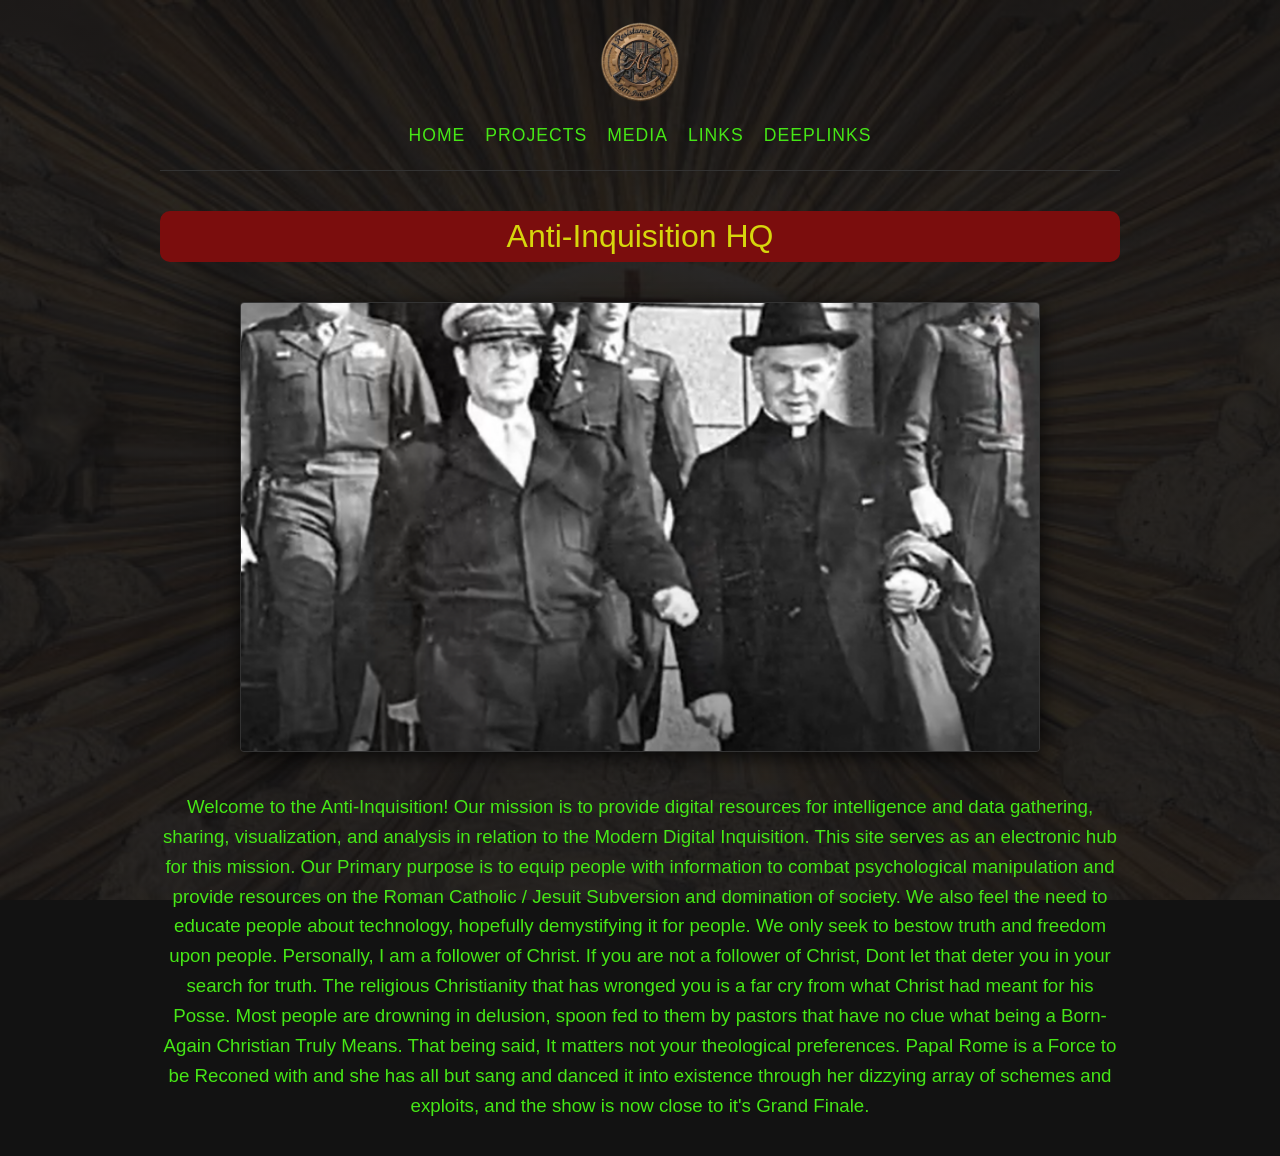
<file: index.html>
<!DOCTYPE html>
<html lang="en">

<head>
    <meta charset="UTF-8">
    <meta name="viewport" content="width=device-width,
     initial-scale=1.0">
    <title>Anti-Inquisition HQ</title>
    <link rel="stylesheet" href="assets/css/style.css">
    <link rel="icon" type="image/jpg" href="assets/images/ihses.jpg">
</head>

<body>
    <div class="logo-container">
        <a href="index.html" class="logo-link">
            <img src="assets/images/antiPatchRaw.png" class="logo-image" alt="Resistance Unit Anti-Inquisitor">
        </a>
    </div>
    <nav>
        <a href="index.html">Home</a>
        <a href="projects.html">Projects</a>
        <a href="media.html">Media</a>
        <a href="links.html">Links</a>
        <a href="deeplinks.html">DeepLinks</a>
    </nav>
    <H1>Anti-Inquisition HQ</H1>
    <div class="picFrame">
        <img class="slide active" src="assets/images/McArthurnWalsh.png" alt="Edmond Walsh SJ and Mcarthur in Japan">
        <img class="slide" src="assets/images/DoddnWalsh.png" alt="Edmond Walsh SJ and Thomas Dodd at Nuerembuerg">
        <img class="slide" src="assets/images/papal.jpg" alt="The illusion of choice">
        <img class="slide" src="assets/images/FacebookGraphModule.png" alt="facebook API requests,">
        <img class="slide" src="assets/images/Ribera-Lacunza.png"
            alt="Fransisco Ribera SJ and Manuel Lacunza SJ, The Fathers of Modern Dispensationalism">
        <img class="slide" src="assets/images/1aVimTime.jpg" alt="Asthetic from Kali Linux">
        <img class="slide" src="assets/images/unholy_roman_emperor.jpg" alt="AUnholy Roman Emperor">
        <img class="slide" src="assets/images/CoaJudorsDossier5.png" alt="Jesuit Cojudors Dossier Program">
        <img class="slide" src="assets/images/Ainti-inQ.jpg" alt="My Logo">
        <img class="slide" src="assets/images/aWoman.jpg" alt="All roads lead to Rome!">
        <img class="slide" src="assets/images/AntiPatch.jpg" alt="My Patch">
        <img class="slide" src="assets/images/UnholyLines.png" alt="All Roads Lead to Rome!!!!">
        <img class="slide" src="assets/images/arrestUm.png" alt="Arrest the crim1inals">
        <img class="slide" src="assets/images/projectImages/Facebook/FlyingMonkeysFedBookPage.png" alt="Arrestum">
        <img class="slide" src="assets/images/arrestum2.png" alt="Arrestum">
    </div>
    <script src="assets/js/indexSlideshow.js"></script>
    <h3>
        Welcome to the Anti-Inquisition! Our mission is to provide digital
        resources for intelligence and data gathering, sharing, visualization,
        and analysis in relation to the Modern Digital Inquisition.
        This site serves as an electronic hub for this mission. Our Primary purpose
        is to equip people with information to combat psychological manipulation and
        provide resources on the Roman Catholic / Jesuit Subversion and domination of society.
        We also feel the need to educate people about technology, hopefully demystifying it for
        people. We only seek to bestow truth and freedom upon people. Personally, I am a follower of Christ.
        If you are not a follower of Christ, Dont let that deter you in your search for truth.
        The religious Christianity that has wronged you is a far cry from what Christ had meant for
        his Posse. Most people are drowning in delusion, spoon fed to them by pastors that have no
        clue what being a Born-Again Christian Truly Means. That being said, It matters not
        your theological preferences. Papal Rome is a Force to be Reconed with and she has
        all but sang and danced it into existence through her dizzying array of schemes and exploits,
        and the show is now close to it's Grand Finale.
    </h3>

</body>

</html>
</file>
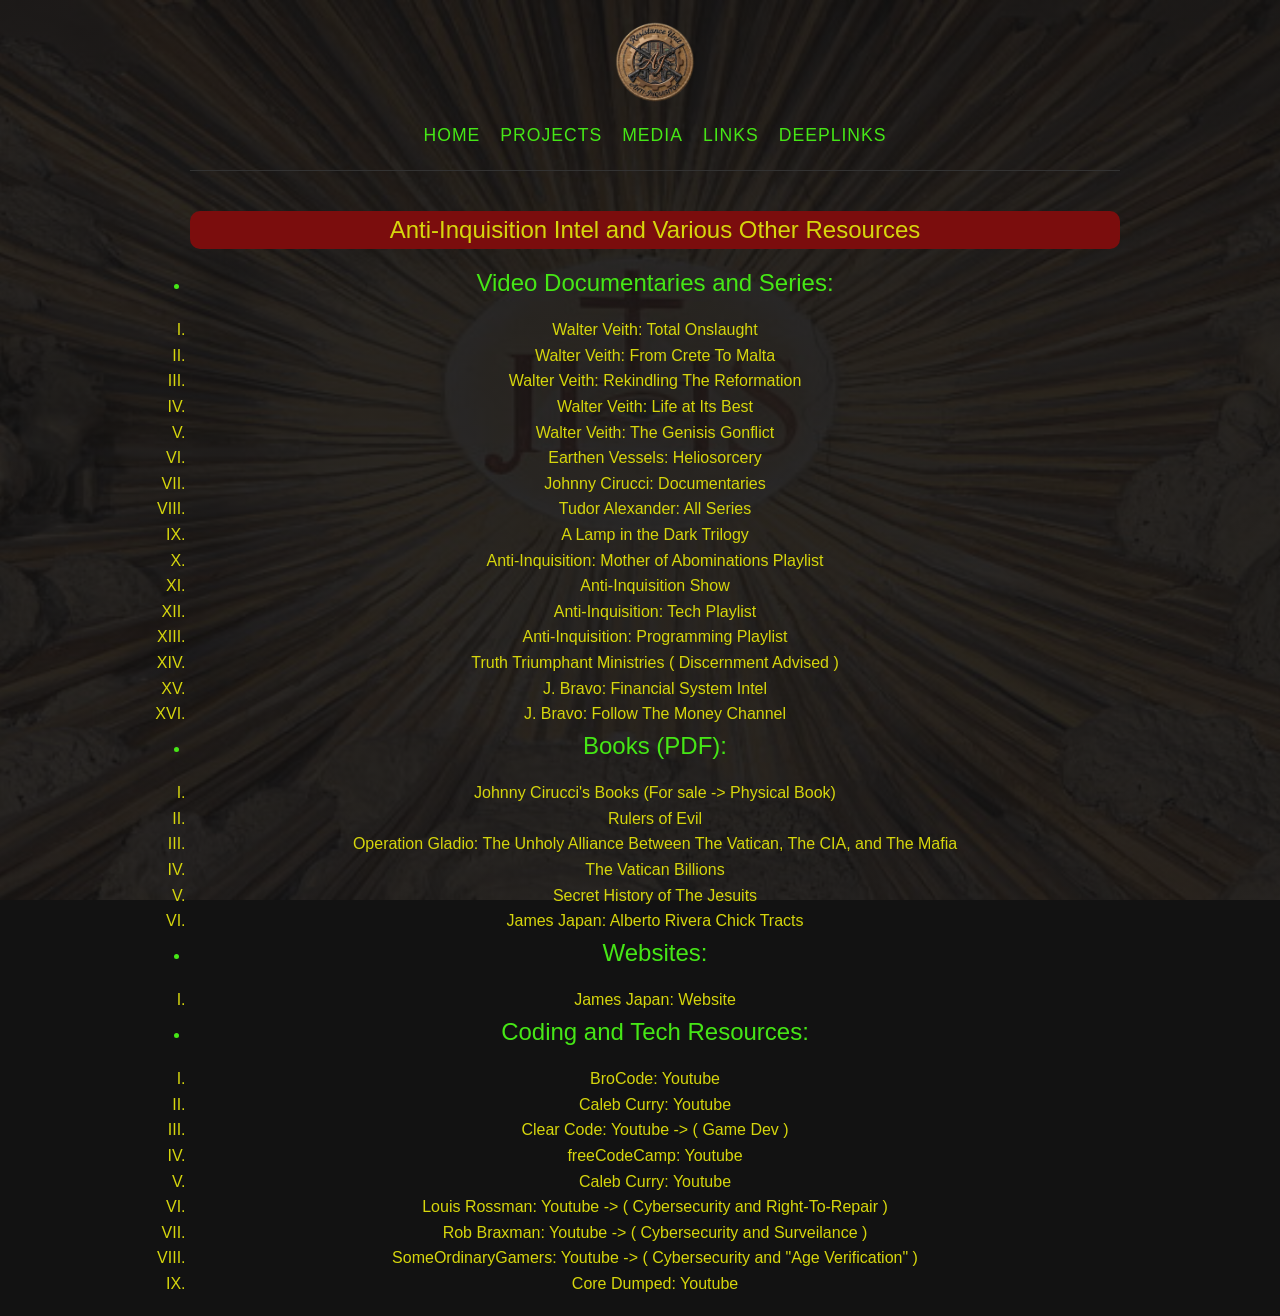
<file: deeplinks.html>
<!DOCTYPE html>
<html lang="en">

<head>
    <meta charset="UTF-8">
    <meta name="viewport" content="width=device-width,
     initial-scale=1.0">
    <title>Anti-Inquisition HQ</title>
    <link rel="stylesheet" href="assets/css/style.css">
    <link rel="icon" type="image/jpg" href="assets/images/ihses.jpg">
</head>

<body class="deepLinkpage">
    <div class="logo-container">
        <a href="index.html" class="logo-link">
            <img src="assets/images/antiPatchRaw.png" class="logo-image" alt="Resistance Unit Anti-Inquisitor">
        </a>
    </div>
    <nav>
        <a href="index.html">Home</a>
        <a href="projects.html">Projects</a>
        <a href="media.html">Media</a>
        <a href="links.html">Links</a>
        <a href="deeplinks.html">DeepLinks</a>
    </nav>
    <div class="links">
        <h2 class="linkTitle">Anti-Inquisition Intel and Various Other Resources</h2>
        <ul class="linkList" ty>
            <li class=linkMe>
                <h2>Video Documentaries and Series:</h2>
                <ul class="under">
                    <li>
                        <a target="_blank"
                            href="https://www.youtube.com/playlist?list=PL13eE2x3qhPnEIajgJNc7RzQ4DTdwS_H0">
                            Walter Veith: Total Onslaught
                        </a>
                    </li>
                    <li>
                        <a target="_blank"
                            href="https://www.youtube.com/playlist?list=PL13eE2x3qhPkxhc2bwvVtGCVhmHAujklP">
                            Walter Veith: From Crete To Malta
                        </a>
                    </li>
                    <li>
                        <a target="_blank" href="https://www.youtube.com/playlist?list=PLF170B126002E7CB0">
                            Walter Veith: Rekindling The Reformation
                        </a>
                    </li>
                    <li>
                        <a target="_blank" href="https://www.youtube.com/playlist?list=PL434B62D7DD754FCA">
                            Walter Veith: Life at Its Best
                        </a>
                    </li>
                    <li>
                        <a target="_blank"
                            href="https://www.youtube.com/playlist?list=PL13eE2x3qhPktufTQOHw0wsMOPdxFky-P">
                            Walter Veith: The Genisis Gonflict
                        </a>
                    </li>
                    <li>
                        <a target="_blank" href="https://www.youtube.com/watch?v=crasHY5HCdI">
                            Earthen Vessels: Heliosorcery
                        </a>
                    </li>
                    <li>
                        <a target="_blank"
                            href="https://odysee.com/$/playlist/786c2e46c354a7ad195166dd5c49d76eb02de6df">
                            Johnny Cirucci: Documentaries
                        </a>
                    </li>
                    <li>
                        <a target="_blank" href="https://www.youtube.com/@danceoflifepodcast/playlists">
                            Tudor Alexander: All Series
                        </a>
                    </li>
                    <li>
                        <a target="_blank"
                            href="https://www.youtube.com/playlist?list=PLiMliTxa3H172BW4ANpBAavcIGVz-KXFW">
                            A Lamp in the Dark Trilogy
                        </a>
                    </li>
                    <li>
                        <a target="_blank"
                            href="https://www.youtube.com/playlist?list=PLmL5i__v_v62O4Ukyl4QOK7xiyF2n960k">
                            Anti-Inquisition: Mother of Abominations Playlist
                        </a>
                    </li>
                    <li>
                        <a target="_blank"
                            href="https://www.youtube.com/playlist?list=PLmL5i__v_v62f2ncMHveFRTZfKxohx-qi">
                            Anti-Inquisition Show
                        </a>
                    </li>
                    <li>
                        <a target="_blank"
                            href="https://www.youtube.com/playlist?list=PLmL5i__v_v63TSktTZjzqxa2rs0QKYhjw">
                            Anti-Inquisition: Tech Playlist
                        </a>
                    </li>
                    <li>
                        <a target="_blank"
                            href="https://www.youtube.com/playlist?list=PLmL5i__v_v61c1KOFqaPAAA_xBhn8hB6L">
                            Anti-Inquisition: Programming Playlist
                        </a>
                    </li>
                    <li>
                        <a target="_blank" href="https://www.youtube.com/@truthtriumphantministries8461">
                            Truth Triumphant Ministries ( Discernment Advised )
                        </a>
                    </li>
                    <li>
                        <a target="_blank" href="https://www.youtube.com/@J_Bravo">
                            J. Bravo: Financial System Intel
                        </a>
                    </li>
                    <li>
                        <a target="_blank" href="https://www.youtube.com/@Following-the-Money">
                            J. Bravo: Follow The Money Channel
                        </a>
                    </li>
                </ul>
            </li>

            <li class="linkMe">
                <h2>Books (PDF):</h2>
                <ul class="under">
                    <li>
                        <a target="_blank" href="https://www.amazon.com/Johnny-Cirucci/e/B01N6T2RT6">
                            Johnny Cirucci's Books (For sale -> Physical Book)
                        </a>
                    </li>
                    <li>
                        <a target="_blank"
                            href="https://dn790006.ca.archive.org/0/items/rulers-of-evil-f.-tupper-saussy/Rulers%20of%20Evil%20-%20F.%20Tupper%20Saussy.pdf">
                            Rulers of Evil
                        </a>
                    </li>
                    <li>
                        <a target="_blank"
                            href="https://dn760100.eu.archive.org/0/items/OperationGladioTheUnholyAllianceBetweenTheVaticanTheCIAAndTheMafia/Operation-Gladio-the-unholy-alliance-between-the-Vatican-the-CIA-and-the-Mafia.pdf">
                            Operation Gladio: The Unholy Alliance Between The Vatican, The CIA, and The Mafia
                        </a>
                    </li>
                    <li>
                        <a target="_blank" href="https://archive.org/details/TheVaticanBillions_935">
                            The Vatican Billions
                        </a>
                    </li>
                    <li>
                        <a target="_blank"
                            href="https://www.fondazioneintorcetta.info/pdf/biblioteca-virtuale/documento579/Paris.pdf">
                            Secret History of The Jesuits
                        </a>
                    </li>
                    <li>
                        <a target="_blank" href="https://jamesjpn.net/jack-chicks-alberto-rivera-tracts/">
                            James Japan: Alberto Rivera Chick Tracts
                        </a>
                    </li>
                </ul>
            </li>

            <li class="linkMe">
                <h2>Websites:</h2>
                <ul class="under">
                    <li>
                        <a target="_blank" href="https://jamesjpn.net/">
                            James Japan: Website
                        </a>
                    </li>
                </ul>
            </li>

            <li class="linkMe">
                <h2>Coding and Tech Resources:</h2>
                <ul class="under">
                    <li>
                        <a target="_blank" href="https://www.youtube.com/@BroCodez/playlists">
                            BroCode: Youtube
                        </a>
                    </li>
                    <li>
                        <a target="_blank" href="https://www.youtube.com/@codebreakthrough">
                            Caleb Curry: Youtube
                        </a>
                    </li>
                    <li>
                        <a target="_blank" href="https://www.youtube.com/@ClearCode/videos">
                            Clear Code: Youtube -> ( Game Dev )
                        </a>
                    </li>
                    <li>
                        <a target="_blank" href="https://www.youtube.com/@freecodecamp">
                            freeCodeCamp: Youtube
                        </a>
                    </li>
                    <li>
                        <a target="_blank" href="https://www.youtube.com/@codebreakthrough">
                            Caleb Curry: Youtube
                        </a>
                    </li>
                    <li>
                        <a target="_blank" href="https://www.youtube.com/@rossmanngroup">
                            Louis Rossman: Youtube -> ( Cybersecurity and Right-To-Repair )
                        </a>
                    </li>
                    <li>
                        <a target="_blank" href="https://www.youtube.com/@robbraxmantech">
                            Rob Braxman: Youtube -> ( Cybersecurity and Surveilance )
                        </a>
                    </li>
                    <li>
                        <a target="_blank" href="https://www.youtube.com/@SomeOrdinaryGamers">
                            SomeOrdinaryGamers: Youtube -> ( Cybersecurity and "Age Verification" )
                        </a>
                    </li>
                    <li>
                        <a target="_blank" href="https://www.youtube.com/@CoreDumpped/videos">
                            Core Dumped: Youtube
                        </a>
                    </li>
                </ul>
            </li>

        </ul>
</body>

</html>
</file>
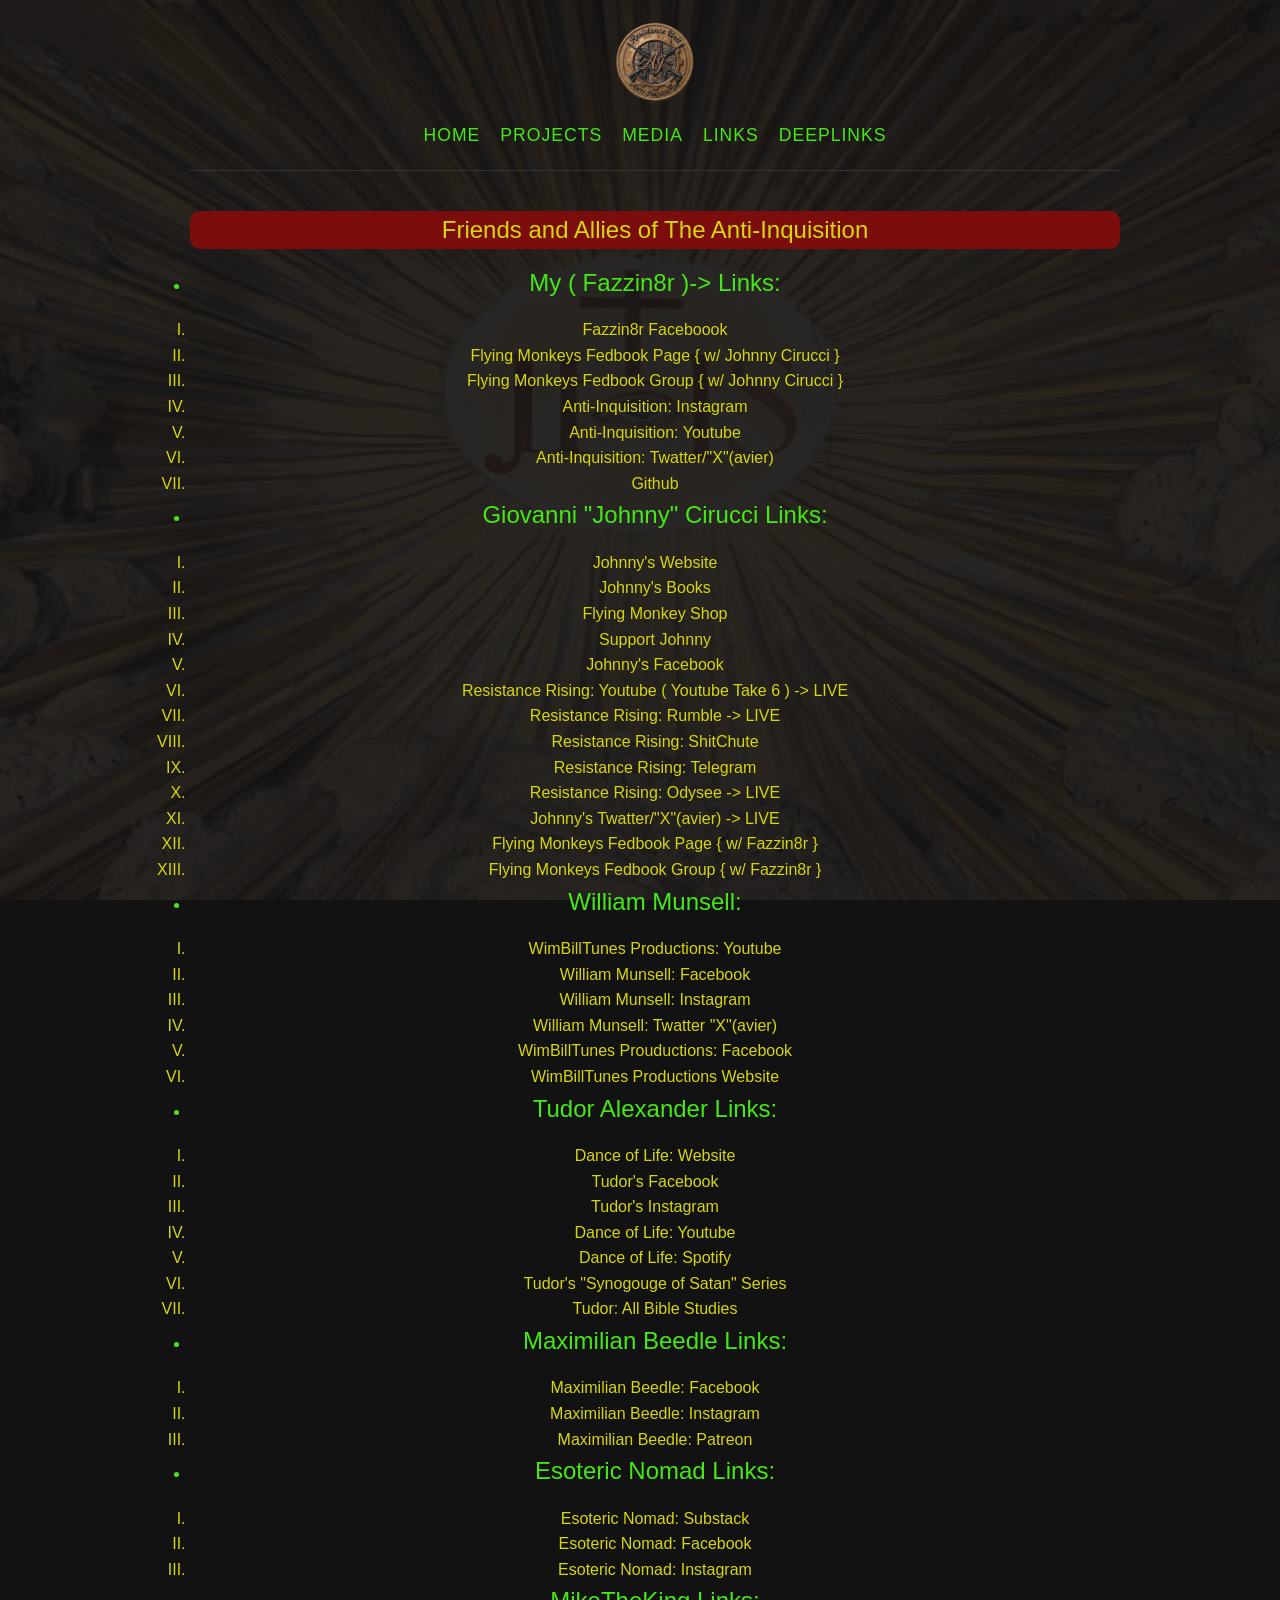
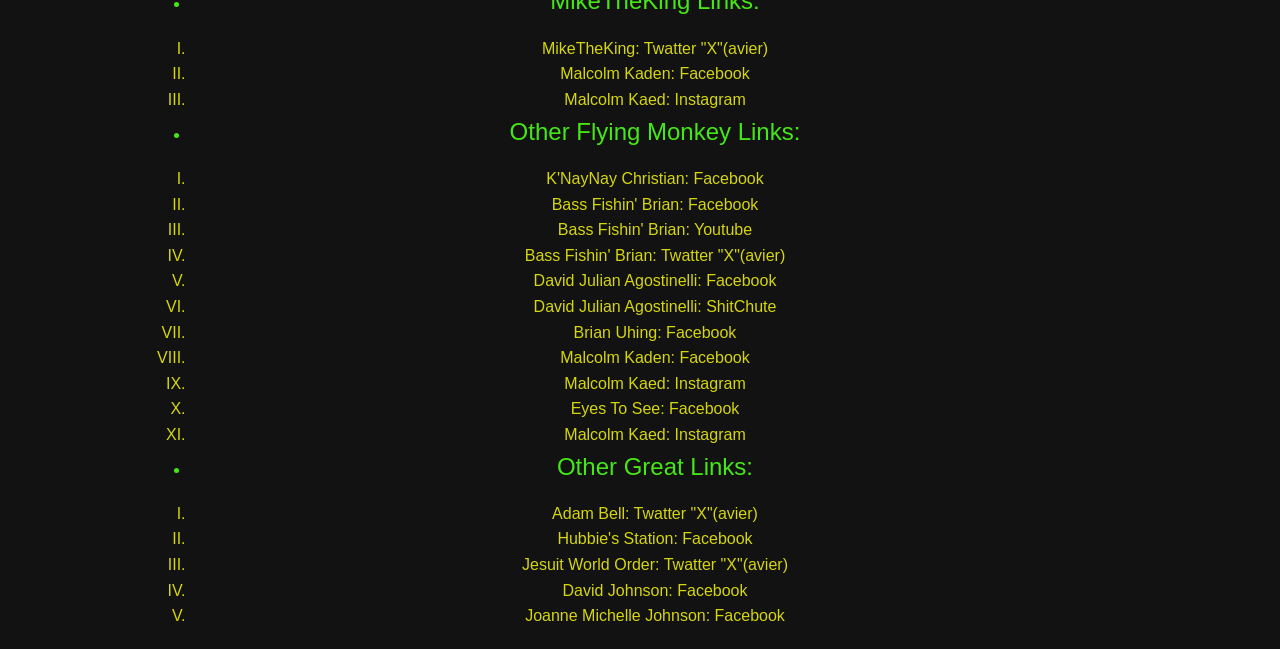
<file: links.html>
<!DOCTYPE html>
<html lang="en">

<head>
    <meta charset="UTF-8">
    <meta name="viewport" content="width=device-width,
     initial-scale=1.0">
    <title>Anti-Inquisition HQ</title>
    <link rel="stylesheet" href="assets/css/style.css">
    <link rel="icon" type="image/jpg" href="assets/images/ihses.jpg">
</head>

<body class="linkpage">
    <div class="logo-container">
        <a href="index.html" class="logo-link">
            <img src="assets/images/antiPatchRaw.png" class="logo-image" alt="Resistance Unit Anti-Inquisitor">
        </a>
    </div>
    <nav>
        <a href="index.html">Home</a>
        <a href="projects.html">Projects</a>
        <a href="media.html">Media</a>
        <a href="links.html">Links</a>
        <a href="deeplinks.html">DeepLinks</a>
    </nav>


    <div class="links">
        <h2 class="linkTitle">Friends and Allies of The Anti-Inquisition</h2>
        <ul class="linkList" ty>
            <li class=linkMe>
                <h2>My ( Fazzin8r )-> Links:</h2>
                <ul class="under">
                    <li>
                        <a target="_blank" href="https://www.facebook.com/michael.franco.73594/">
                            Fazzin8r Faceboook
                        </a>
                    </li>
                    <li>
                        <a target="_blank" href="https://www.facebook.com/FlyingMonkeyAttackFormation">
                            Flying Monkeys Fedbook Page { w/ Johnny Cirucci }
                        </a>
                    </li>
                    <li>
                        <a target="_blank" href="https://www.facebook.com/groups/flyingmonkeyfedbookgroup">
                            Flying Monkeys Fedbook Group { w/ Johnny Cirucci }
                        </a>
                    </li>
                    <li>
                        <a target="_blank" href="https://www.instagram.com/the_anti_inquisition/">
                            Anti-Inquisition: Instagram
                        </a>
                    </li>
                    <li>
                        <a target="_blank" href="https://www.youtube.com/@Anti_Inquisition">
                            Anti-Inquisition: Youtube
                        </a>
                    </li>
                    <li>
                        <a target="_blank" href="https://x.com/Anti_inqisition">
                            Anti-Inquisition: Twatter/"X"(avier)
                        </a>
                    </li>
                    <li>
                        <a target="_blank" href="https://github.com/Cfazz817">
                            Github
                        </a>
                    </li>
                </ul>
            </li>

            <li class="linkMe">
                <h2>Giovanni "Johnny" Cirucci Links:</h2>
                <ul class="under">
                    <li type="n">
                        <a target="_blank" href="https://johnnycirucci.com/">
                            Johnny's Website
                        </a>
                    </li>
                    <li type="n">
                        <a target="_blank" href="https://www.amazon.com/Johnny-Cirucci/e/B01N6T2RT6">
                            Johnny's Books
                        </a>
                    </li>
                    <li type="n">
                        <a target="_blank" href="https://johnnycirucci.com/store/#!/">
                            Flying Monkey Shop
                        </a>
                    </li>
                    <li type="n">
                        <a target="_blank" href="https://johnnycirucci.com/support">
                            Support Johnny
                        </a>
                    </li>
                    <li>
                        <a target="_blank" href="https://www.facebook.com/gio.cirucci">
                            Johnny's Facebook
                        </a>
                    </li>
                    <li>
                        <a target="_blank" href="https://www.youtube.com/@Gio.Johnny.Cirucci">
                            Resistance Rising: Youtube ( Youtube Take 6 ) -> LIVE
                        </a>
                    </li>
                    <li>
                        <a target="_blank" href="https://rumble.com/user/ResistanceRising?e9s=src_v1_cbl">
                            Resistance Rising: Rumble -> LIVE
                        </a>
                    </li>
                    <li>
                        <a target="_blank" href="https://www.bitchute.com/channel/wNZZkvylPP9c/">
                            Resistance Rising: ShitChute
                        </a>
                    </li>
                    <li>
                        <a target="_blank" href="https://t.me/+DtRMAQ-tXGtlNTVh">
                            Resistance Rising: Telegram
                        </a>
                    </li>
                    <li>
                        <a target="_blank" href="https://odysee.com/@Johnny_Cirucci:4">
                            Resistance Rising: Odysee -> LIVE
                        </a>
                    </li>
                    <li>
                        <a target="_blank" href="https://x.com/Johnny_Cirucci">
                            Johnny's Twatter/"X"(avier) -> LIVE
                        </a>
                    </li>
                    <li>
                        <a target="_blank" href="https://www.facebook.com/FlyingMonkeyAttackFormation">
                            Flying Monkeys Fedbook Page { w/ Fazzin8r }
                        </a>
                    </li>
                    <li>
                        <a target="_blank" href="https://www.facebook.com/groups/flyingmonkeyfedbookgroup">
                            Flying Monkeys Fedbook Group { w/ Fazzin8r }
                        </a>
                    </li>
                </ul>
            </li>

            <li class="linkMe">
                <h2>William Munsell:</h2>
                <ul class="under">
                    <li>
                        <a target="_blank" href="https://www.youtube.com/@williambill8323">
                            WimBillTunes Productions: Youtube
                        </a>
                    </li>
                    <li>
                        <a target="_blank" href="https://www.facebook.com/ralph.meeker.16">
                            William Munsell: Facebook
                        </a>
                    </li>
                    <li>
                        <a target="_blank" href="https://www.instagram.com/munsellwilliam/">
                            William Munsell: Instagram
                        </a>
                    </li>
                    <li>
                        <a target="_blank" href="https://x.com/bill_munsell">
                            William Munsell: Twatter "X"(avier)
                        </a>
                    </li>
                    <li>
                        <a target="_blank" href="https://www.facebook.com/profile.php?id=61579753449189">
                            WimBillTunes Prouductions: Facebook
                        </a>
                    </li>
                    <li>
                        <a target="_blank" href="https://wimbilltunesproductions.com/">
                            WimBillTunes Productions Website
                        </a>
                    </li>
                </ul>
            </li>

            <li class="linkMe">
                <h2>Tudor Alexander Links:</h2>

                <ul class="under">
                    <li>
                        <a target="_blank" href="https://www.danceoflife.com">
                            Dance of Life: Website
                        </a>
                    </li>
                    <li>
                        <a target="_blank" href="https://www.facebook.com/tudor.alexander.5">
                            Tudor's Facebook
                        </a>
                    </li>
                    <li>
                        <a target="_blank" href="https://www.instagram.com/tudoralexanderofficial/">
                            Tudor's Instagram
                        </a>
                    </li>
                    <li>
                        <a target="_blank" href="https://www.youtube.com/@danceoflifepodcast">
                            Dance of Life: Youtube
                        </a>
                    </li>
                    <li>
                        <a target="_blank" href="https://open.spotify.com/show/5T13iemKbWINX9yyX3eZeO">
                            Dance of Life: Spotify
                        </a>
                    </li>
                    <li>
                        <a target="_blank" href="https://www.danceoflife.com/p/synagogue-of-satan-from-babylon-to">
                            Tudor's "Synogouge of Satan" Series
                        </a>
                    </li>
                    <li>
                        <a target="_blank" href="https://www.danceoflife.com/p/bible-studies">
                            Tudor: All Bible Studies
                        </a>
                    </li>
                </ul>
            </li>

            <li class="linkMe">
                <h2>Maximilian Beedle Links:</h2>
                <ul class="under">
                    <li>
                        <a target="_blank" href="https://www.facebook.com/maximilian.beedle/">
                            Maximilian Beedle: Facebook
                        </a>
                    </li>
                    <li>
                        <a target="_blank" href="https://www.instagram.com/jesusdidntsayyolo/">
                            Maximilian Beedle: Instagram
                        </a>
                    </li>
                    <li>
                        <a target="_blank" href="https://www.patreon.com/cw/Jesusdidntsayyolo">
                            Maximilian Beedle: Patreon
                        </a>
                    </li>
                </ul>
            </li>
            <li class="linkMe">
                <h2>Esoteric Nomad Links:</h2>
                <ul class="under">
                    <li>
                        <a target="_blank" href="https://esotericnomad.substack.com/">
                            Esoteric Nomad: Substack
                        </a>
                    </li>
                    <li>
                        <a target="_blank" href="https://www.facebook.com/profile.php?id=61583877571596">
                            Esoteric Nomad: Facebook
                        </a>
                    </li>
                    <li>
                        <a target="_blank" href="https://www.instagram.com/the.esoteric.nomad/">
                            Esoteric Nomad: Instagram
                        </a>
                    </li>
                </ul>
            </li>
            <li class="linkMe">
                <h2>MikeTheKing Links:</h2>
                <ul class="under">
                    <li>
                        <a target="_blank" href="https://x.com/miketheking1517">
                            MikeTheKing: Twatter "X"(avier)
                        </a>
                    </li>
                    <li>
                        <a target="_blank" href="https://www.facebook.com/malcom.lawd">
                            Malcolm Kaden: Facebook
                        </a>
                    </li>
                    <li>
                        <a target="_blank" href="https://www.instagram.com/malcolm_kaed/">
                            Malcolm Kaed: Instagram
                        </a>
                    </li>
                </ul>
            </li>
            <li class="linkMe">
                <h2>Other Flying Monkey Links:</h2>
                <ul class="under">
                    <li>
                        <a target="_blank" href="https://www.facebook.com/profile.php?id=61590800272237">
                            K'NayNay Christian: Facebook
                        </a>
                    </li>
                    <li>
                        <a target="_blank" href="https://www.facebook.com/GuywithaGoProFS/">
                            Bass Fishin' Brian: Facebook
                        </a>
                    </li>
                    <li>
                        <a target="_blank" href="https://www.youtube.com/channel/UC3c_G5VnIz30cDJEkHYPp2w">
                            Bass Fishin' Brian: Youtube
                        </a>
                    </li>
                    <li>
                        <a target="_blank" href="https://x.com/GuywithaGoProFS">
                            Bass Fishin' Brian: Twatter "X"(avier)
                        </a>
                    </li>
                    <li>
                        <a target="_blank" href="https://www.facebook.com/dave.agostinelli/">
                            David Julian Agostinelli: Facebook
                        </a>
                    </li>
                    <li>
                        <a target="_blank" href="https://www.bitchute.com/channel/dave-the-inhuman/">
                            David Julian Agostinelli: ShitChute
                        </a>
                    </li>
                    <li>
                        <a target="_blank" href="https://www.facebook.com/brian.uhing.79/">
                            Brian Uhing: Facebook
                        </a>
                    </li>
                    <li>
                        <a target="_blank" href="https://www.facebook.com/malcom.lawd">
                            Malcolm Kaden: Facebook
                        </a>
                    </li>
                    <li>
                        <a target="_blank" href="https://www.instagram.com/malcolm_kaed/">
                            Malcolm Kaed: Instagram
                        </a>
                    </li>
                    <li>
                        <a target="_blank" href="https://www.facebook.com/groups/647418881282080/user/100002010587975/">
                            Eyes To See: Facebook
                        </a>
                    </li>
                    <li>
                        <a target="_blank" href="https://www.instagram.com/malcolm_kaed/">
                            Malcolm Kaed: Instagram
                        </a>
                    </li>
                </ul>
            </li>
            <li class="linkMe">
                <h2>Other Great Links:</h2>
                <ul class="under">
                    <li>
                        <a target="_blank" href="https://x.com/Ads_1971">
                            Adam Bell: Twatter "X"(avier)
                        </a>
                    </li>
                    <li>
                        <a target="_blank" href="https://www.facebook.com/profile.php?id=61576475031989">
                            Hubbie's Station: Facebook
                        </a>
                    </li>
                    <li>
                        <a target="_blank" href="https://x.com/JesuitWorld">
                            Jesuit World Order: Twatter "X"(avier)
                        </a>
                    </li>
                    <li>
                        <a target="_blank" href="https://www.facebook.com/david.johnson.405589">
                            David Johnson: Facebook
                        </a>
                    </li>
                    <li>
                        <a target="_blank" href="https://www.facebook.com/anna.maya.3323/">
                            Joanne Michelle Johnson: Facebook
                        </a>
                    </li>
                </ul>
            </li>

        </ul>
    </div>
</body>

</html>
</file>
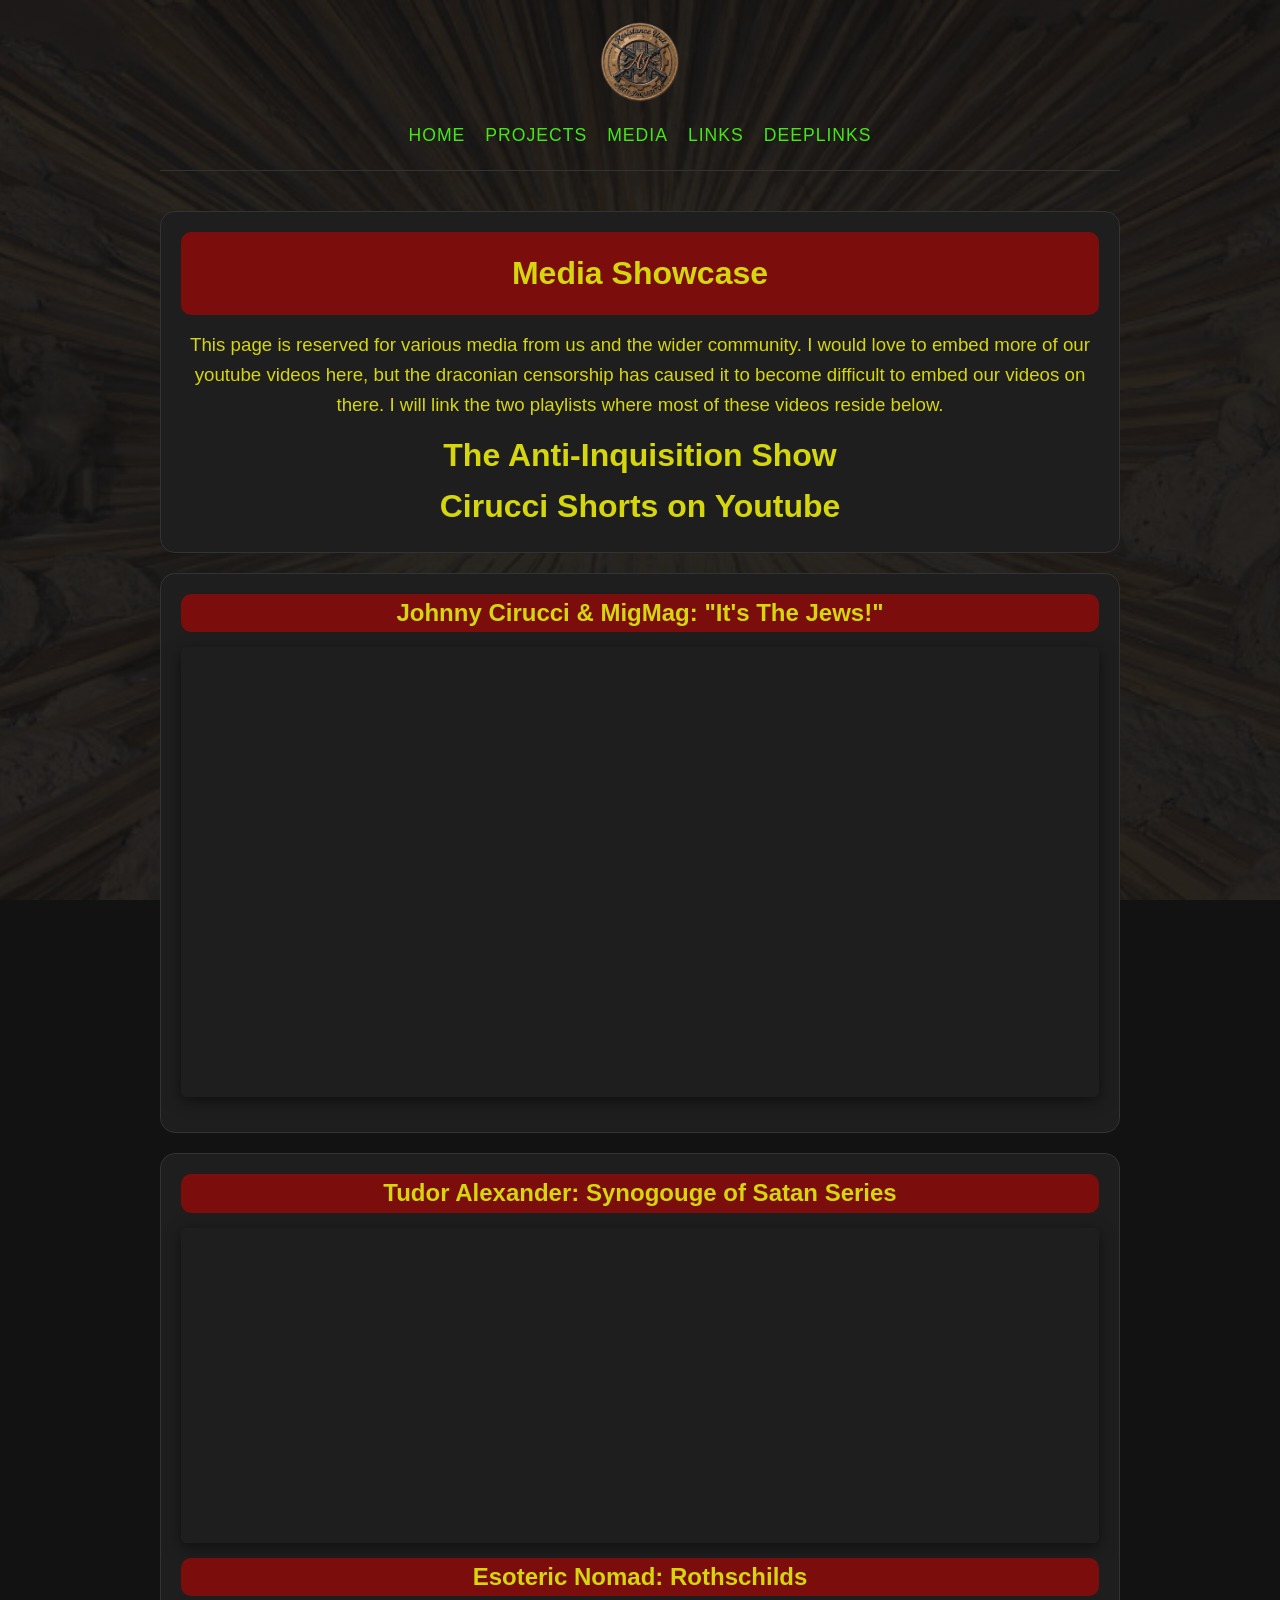
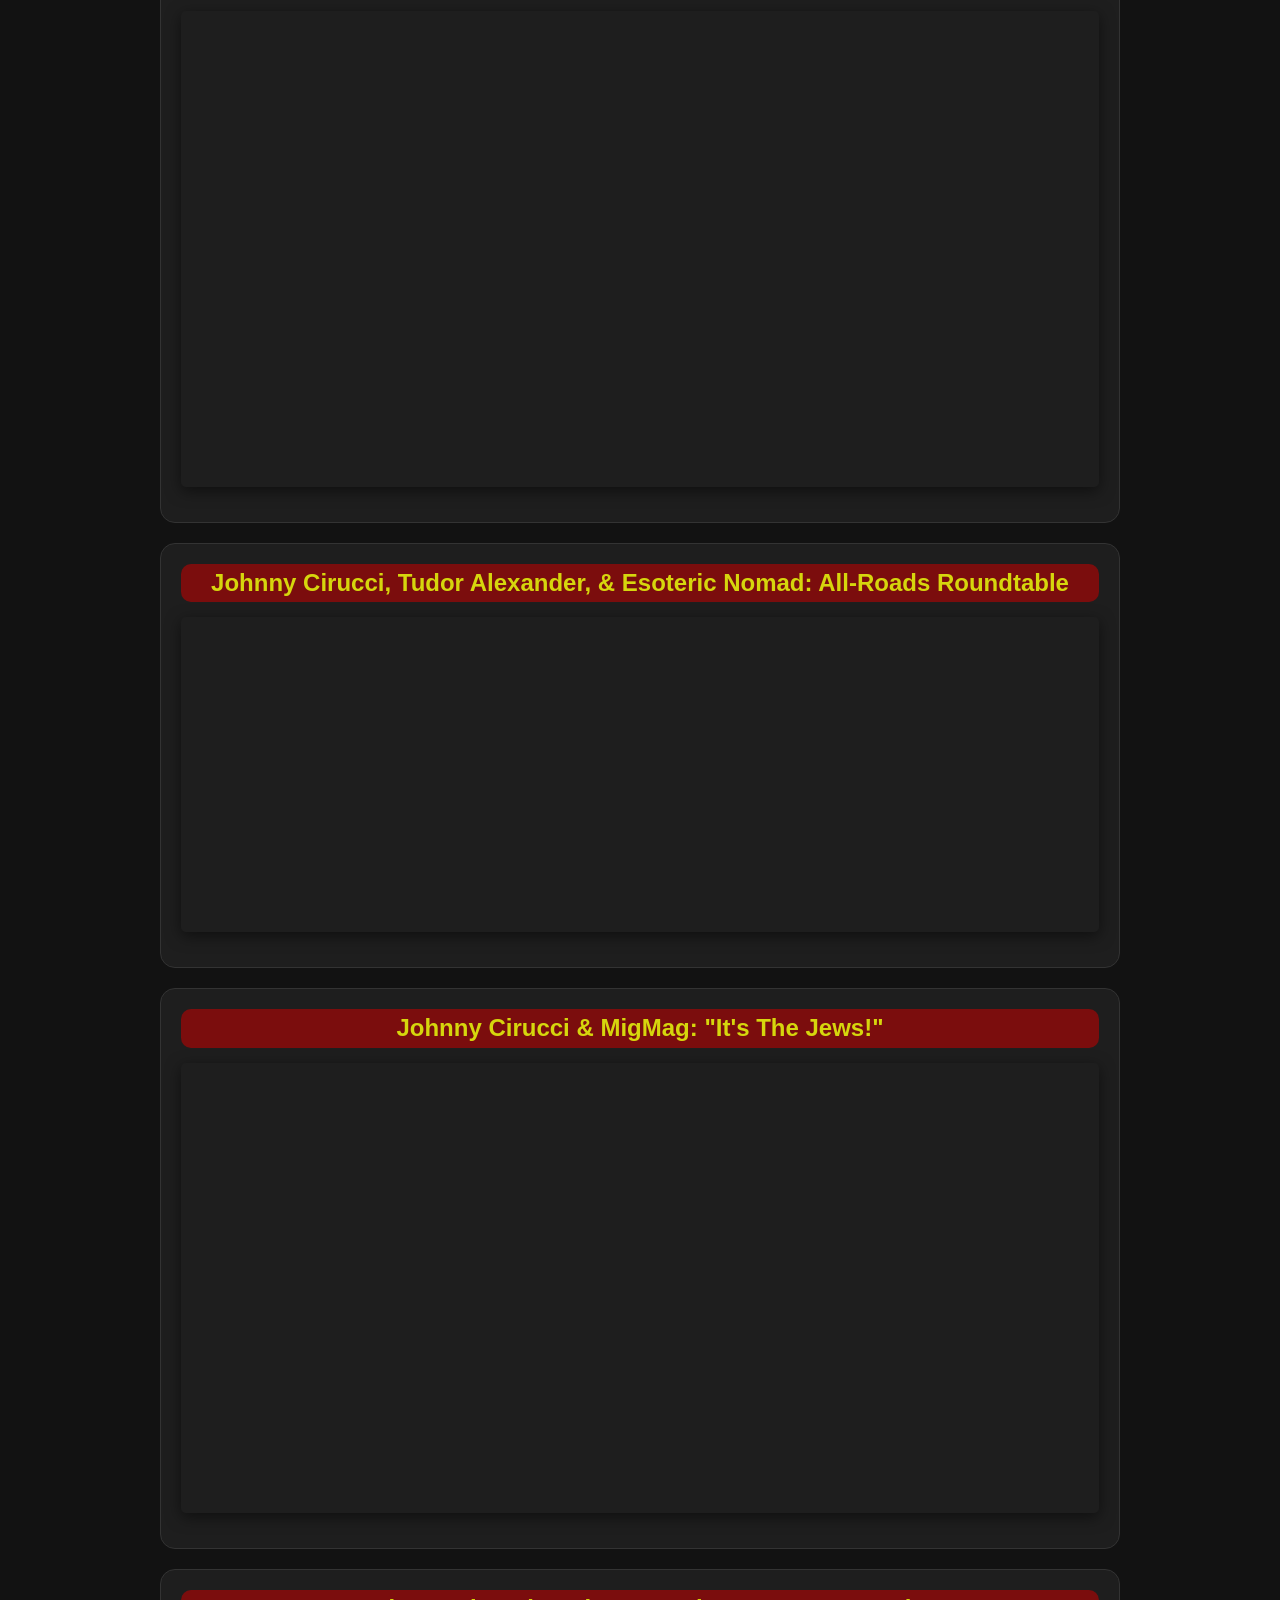
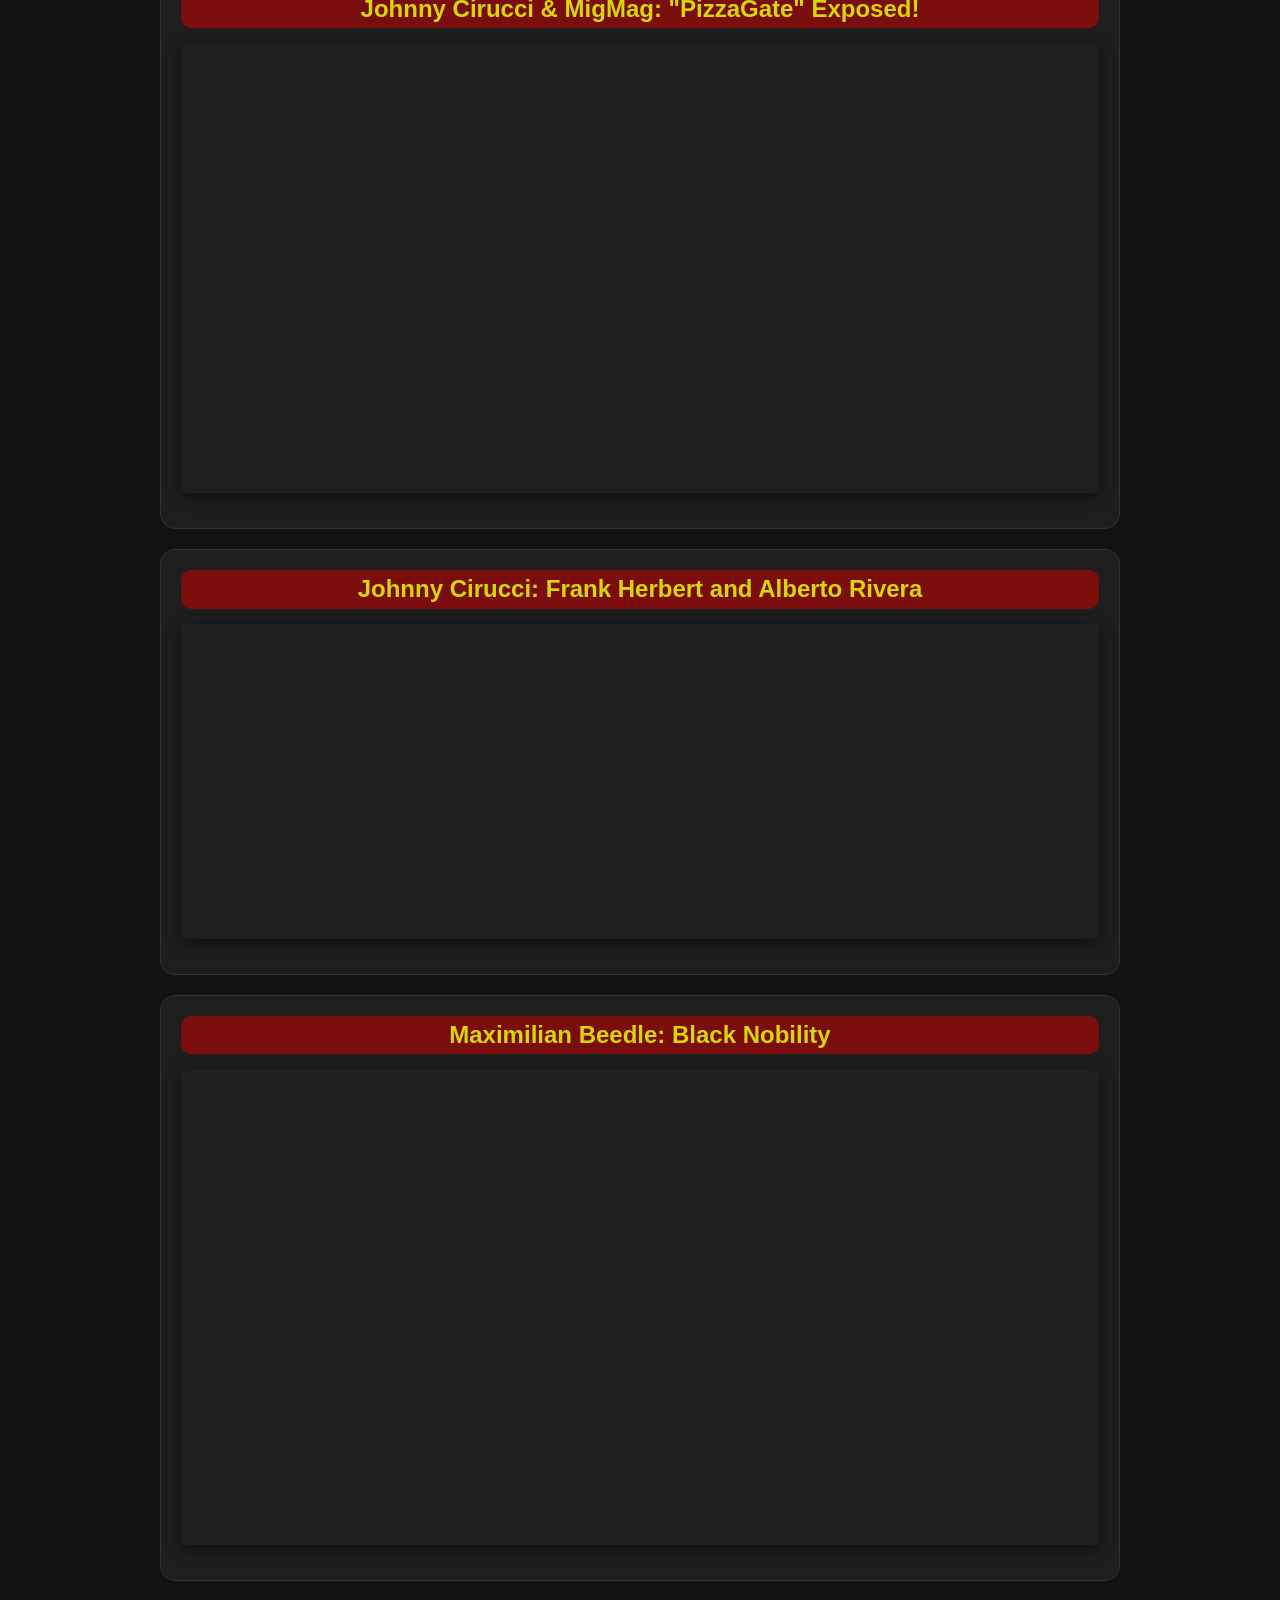
<file: media.html>
<!DOCTYPE html>
<html lang="en">

<head>
    <meta charset="UTF-8">
    <meta name="viewport" content="width=device-width,
     initial-scale=1.0">
    <title>Anti-Inquisition HQ</title>
    <link rel="stylesheet" href="assets/css/style.css">
    <link rel="icon" type="image/jpg" href="assets/images/ihses.jpg">
</head>

<body>
    <div class="logo-container">
        <a href="index.html" class="logo-link">
            <img src="assets/images/antiPatchRaw.png" class="logo-image" alt="Resistance Unit Anti-Inquisitor">
        </a>
    </div>
    <nav>
        <a href="index.html">Home</a>
        <a href="projects.html">Projects</a>
        <a href="media.html">Media</a>
        <a href="links.html">Links</a>
        <a href="deeplinks.html">DeepLinks</a>
    </nav>
    <div class="project-grid">
        <div class="project-card">
            <h1 class="titleMedia">Media Showcase</h1>
            <h3>
                This page is reserved for various media from us and the wider community.
                I would love to embed more of our youtube videos here, but the draconian
                censorship has caused it to become difficult to embed our videos on there. I will link
                the two playlists where most of these videos reside below.
            </h3>
            <ul class="tubes">
                <li>
                    <a href="https://www.youtube.com/playlist?list=PLmL5i__v_v62f2ncMHveFRTZfKxohx-qi">
                        <b>The Anti-Inquisition Show</b>
                    </a>
                </li>
                <li>
                    <a href="https://www.youtube.com/playlist?list=PLmL5i__v_v63zsgBXZEbWmJok1tQEhXAR">
                        <b>Cirucci Shorts on Youtube</b>
                    </a>
                </li>
            </ul>
        </div>
        <div class="project-card">
            <h2 class="linkTitle2">
                Johnny Cirucci & MigMag: "It's The Jews!"
            </h2>
            <div class="embed-container">
                <iframe id="odysee-iframe" style="width:100%; aspect-ratio:16 / 9;"
                    src="https://odysee.com/%24/embed/%40Johnny_Cirucci%3A4%2F%27%27It%27s-the-Jews!%27%27-FINAL%3Ad?r=nf8QAHmgmDRpJgziLoV2mhdQmYrqFLpk"
                    allowfullscreen>
                </iframe>
            </div>
        </div>
        <div class="project-card">
            <h2 class="linkTitle2">
                Tudor Alexander: Synogouge of Satan Series
            </h2>
            <div class="embed-container">
                <iframe width="560" height="315" src="https://www.youtube.com/embed/AOnFNfBZMGQ?si=Qlk1gGKFOUUpJLzi"
                    title="YouTube video player" frameborder="0"
                    allow="accelerometer; autoplay; clipboard-write; encrypted-media; gyroscope; picture-in-picture; web-share"
                    referrerpolicy="strict-origin-when-cross-origin" allowfullscreen>
                </iframe>
            </div>
            <h2 class="linkTitle2">
                Esoteric Nomad: Rothschilds
            </h2>
            <div class="embed-container">
                <iframe
                    src="https://www.facebook.com/plugins/video.php?height=476&href=https%3A%2F%2Fwww.facebook.com%2F61583877571596%2Fvideos%2F4248580012083985%2F&show_text=false&width=267&t=0"
                    width="267" height="476" style="border:none;overflow:hidden" scrolling="no" frameborder="0"
                    allowfullscreen="true"
                    allow="autoplay; clipboard-write; encrypted-media; picture-in-picture; web-share"
                    allowFullScreen="true">
                </iframe>
            </div>
        </div>
        <div class="project-card">
            <h2 class="linkTitle2">
                Johnny Cirucci, Tudor Alexander, & Esoteric Nomad: All-Roads Roundtable
            </h2>
            <div class="embed-container">
                <iframe width="560" height="315" src="https://www.youtube.com/embed/Yu5MNaSsHiU?si=V6trFPoOGqO7o-po"
                    title="YouTube video player" frameborder="0"
                    allow="accelerometer; autoplay; clipboard-write; encrypted-media; gyroscope; picture-in-picture; web-share"
                    referrerpolicy="strict-origin-when-cross-origin" allowfullscreen>
                </iframe>
            </div>
        </div>
        <div class="project-card">
            <h2 class="linkTitle2">
                Johnny Cirucci & MigMag: "It's The Jews!"
            </h2>
            <div class="embed-container">
                <iframe id="odysee-iframe" style="width:100%; aspect-ratio:16 / 9;"
                    src="https://odysee.com/%24/embed/%40Johnny_Cirucci%3A4%2F%27%27It%27s-the-Jews!%27%27-FINAL%3Ad?r=nf8QAHmgmDRpJgziLoV2mhdQmYrqFLpk"
                    allowfullscreen>
                </iframe>
            </div>
        </div>
        <div class="project-card">
            <h2 class="linkTitle2">
                Johnny Cirucci & MigMag: "PizzaGate" Exposed!
            </h2>
            <div class="embed-container">
                <iframe id="odysee-iframe" style="width:100%; aspect-ratio:16 / 9;"
                    src="https://odysee.com/%24/embed/%40Johnny_Cirucci%3A4%2FJohnny-Cirucci---PizzaGate-Exposed%3A4?r=nf8QAHmgmDRpJgziLoV2mhdQmYrqFLpk"
                    allowfullscreen>
                </iframe>
            </div>
        </div>
        <div class="project-card">
            <h2 class="linkTitle2">
                Johnny Cirucci: Frank Herbert and Alberto Rivera
            </h2>
            <div class="embed-container">
                <iframe width="560" height="315" src="https://www.youtube.com/embed/Zr4MHIVNGAU?si=LCfV8BIZ9-ZKeF2X"
                    title="YouTube video player" frameborder="0"
                    allow="accelerometer; autoplay; clipboard-write; encrypted-media; gyroscope; picture-in-picture; web-share"
                    referrerpolicy="strict-origin-when-cross-origin" allowfullscreen>
                </iframe>
            </div>
        </div>
        <div class="project-card">
            <h2 class="linkTitle2">
                Maximilian Beedle: Black Nobility
            </h2>
            <div class="embed-container">
                <iframe
                    src="https://www.facebook.com/plugins/video.php?height=476&href=https%3A%2F%2Fwww.facebook.com%2Freel%2F854342380950920%2F&show_text=false&width=267&t=0"
                    width="267" height="476" style="border:none;overflow:hidden" scrolling="no" frameborder="0"
                    allowfullscreen="true"
                    allow="autoplay; clipboard-write; encrypted-media; picture-in-picture; web-share"
                    allowFullScreen="true">
                </iframe>
            </div>
        </div>
    </div>
</body>

</html>
</file>
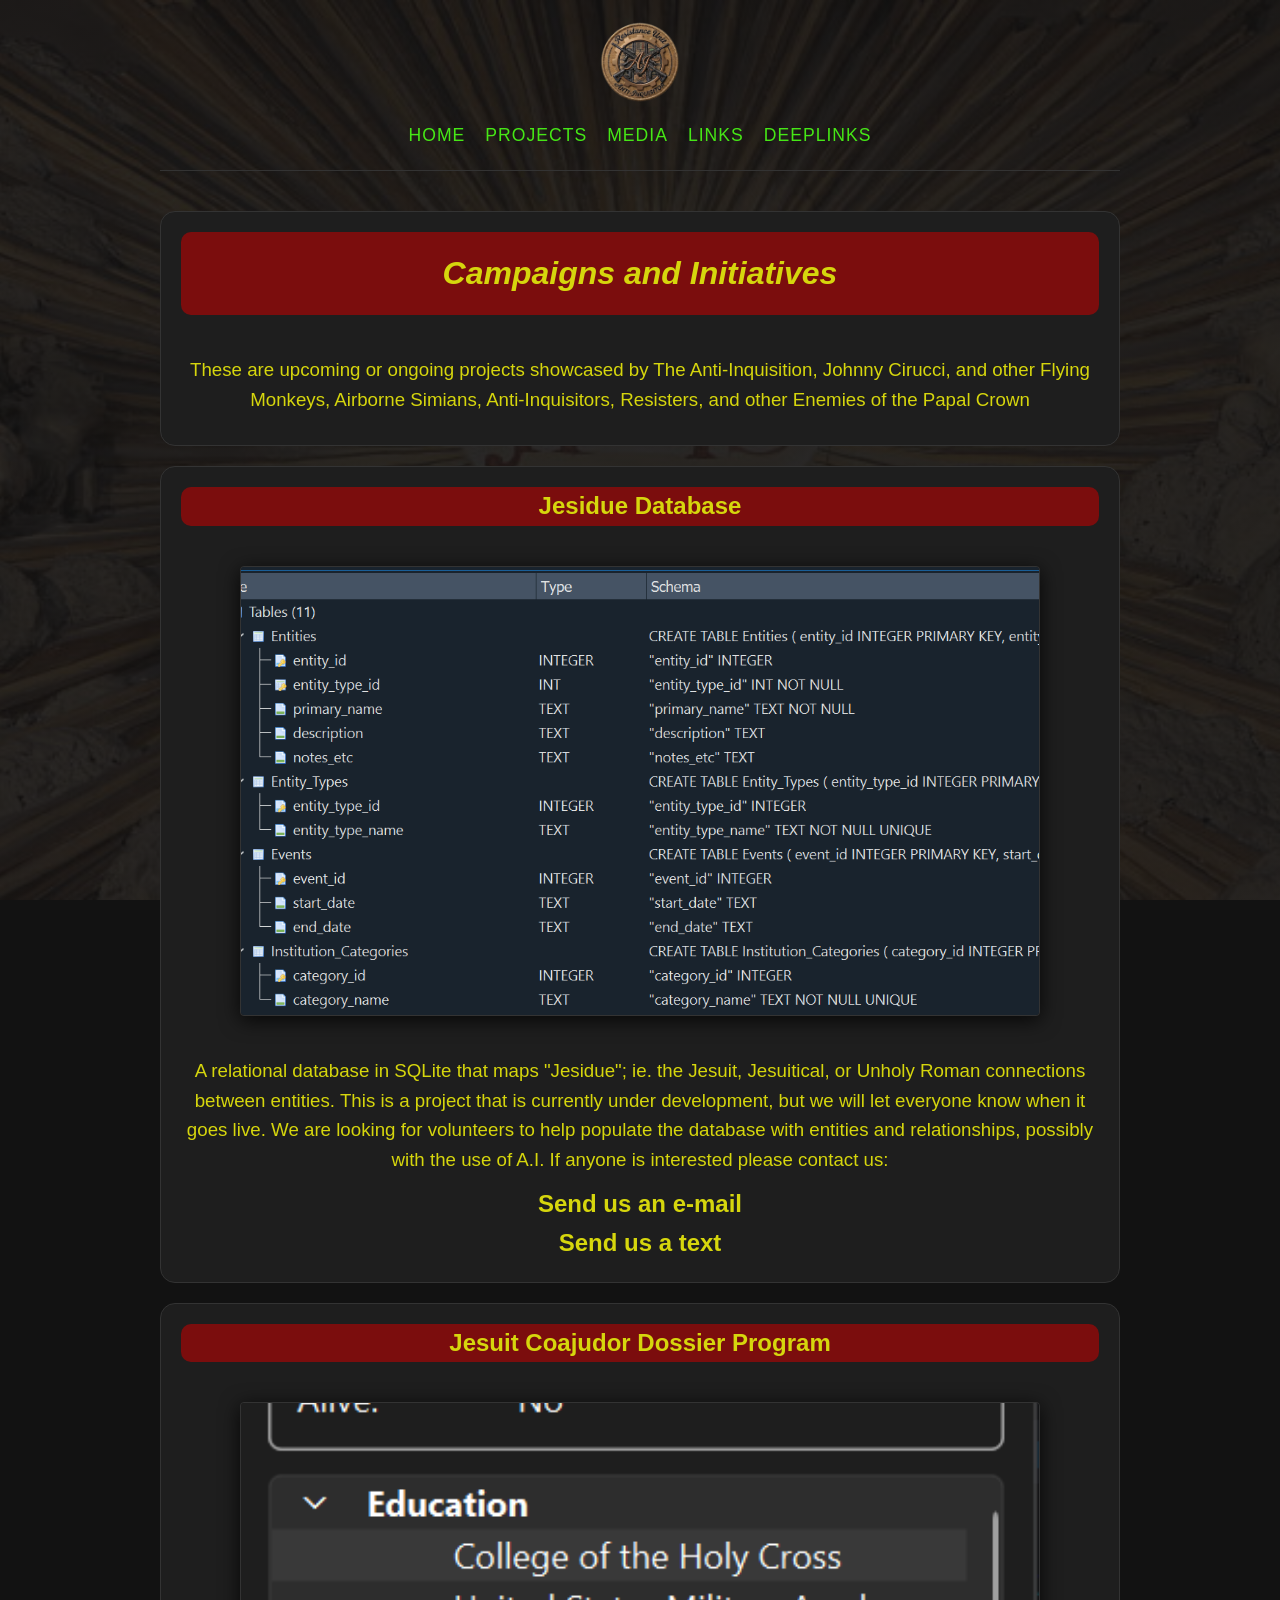
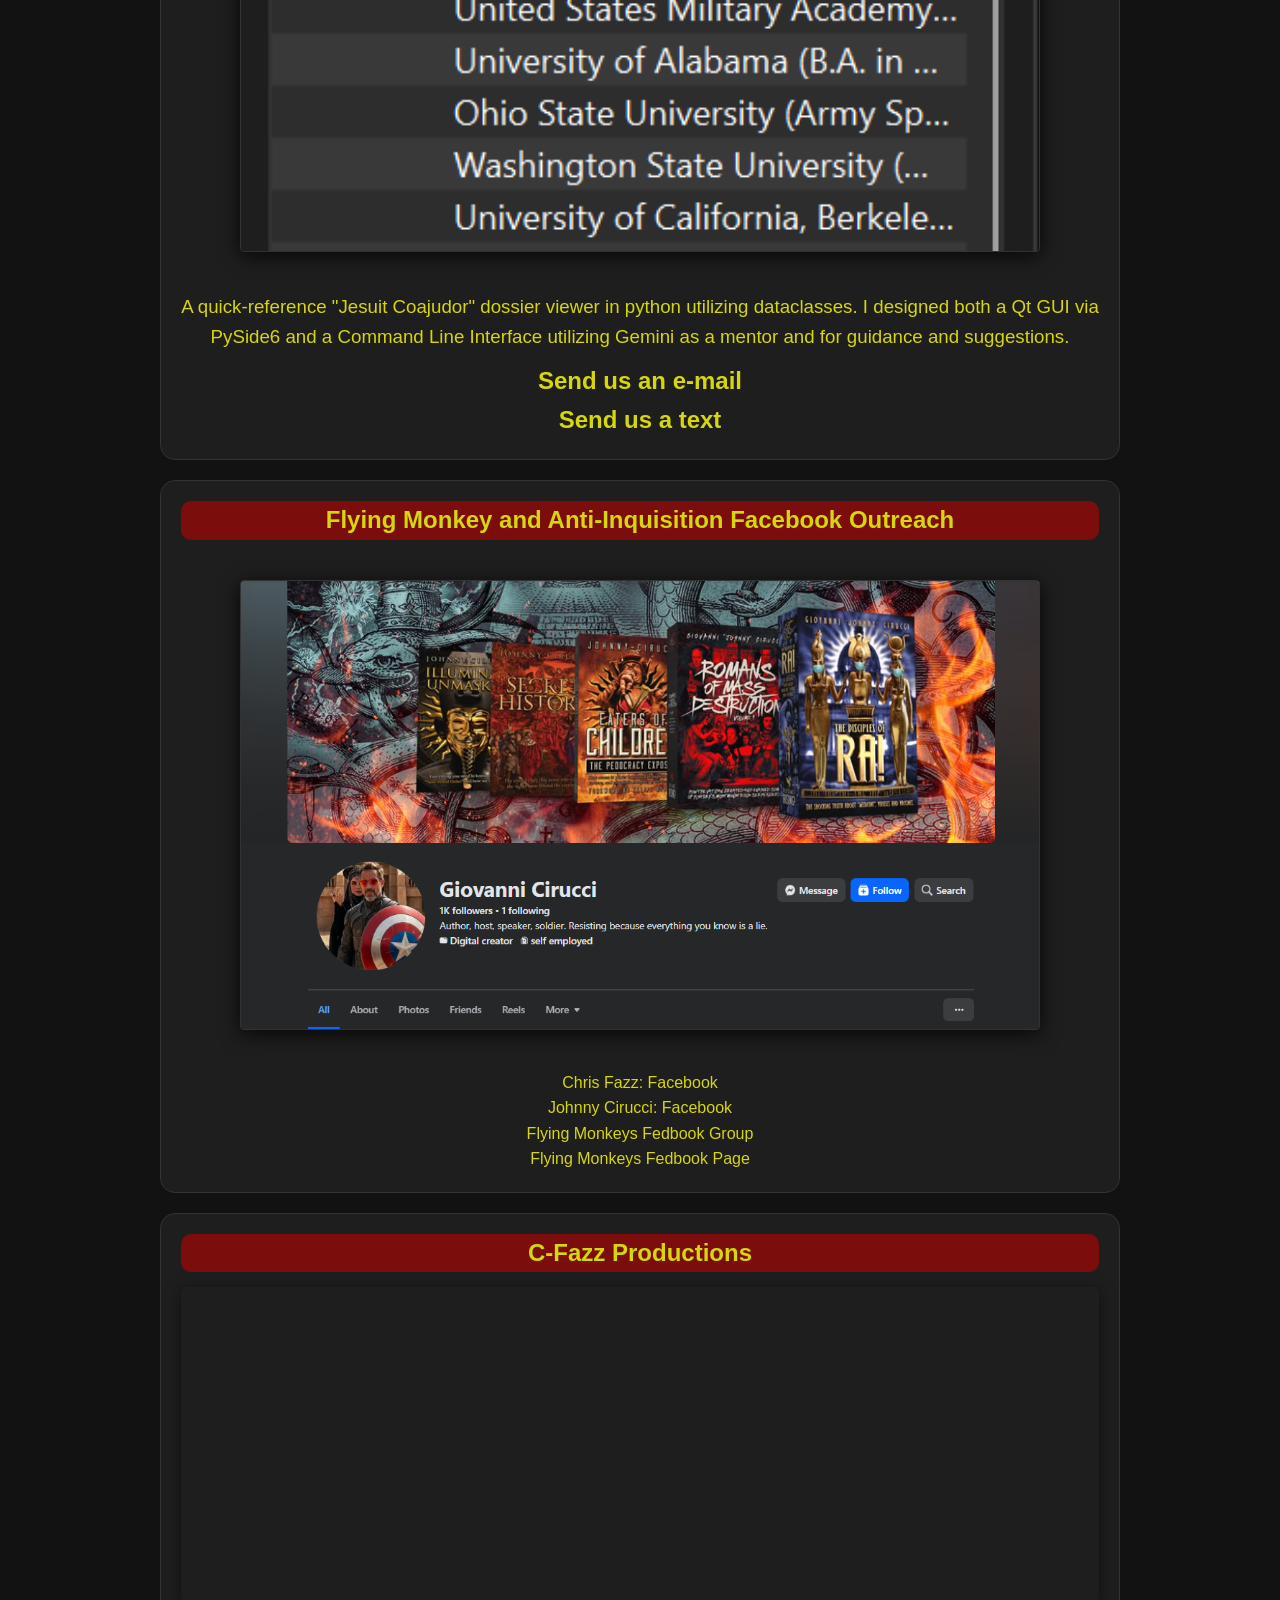
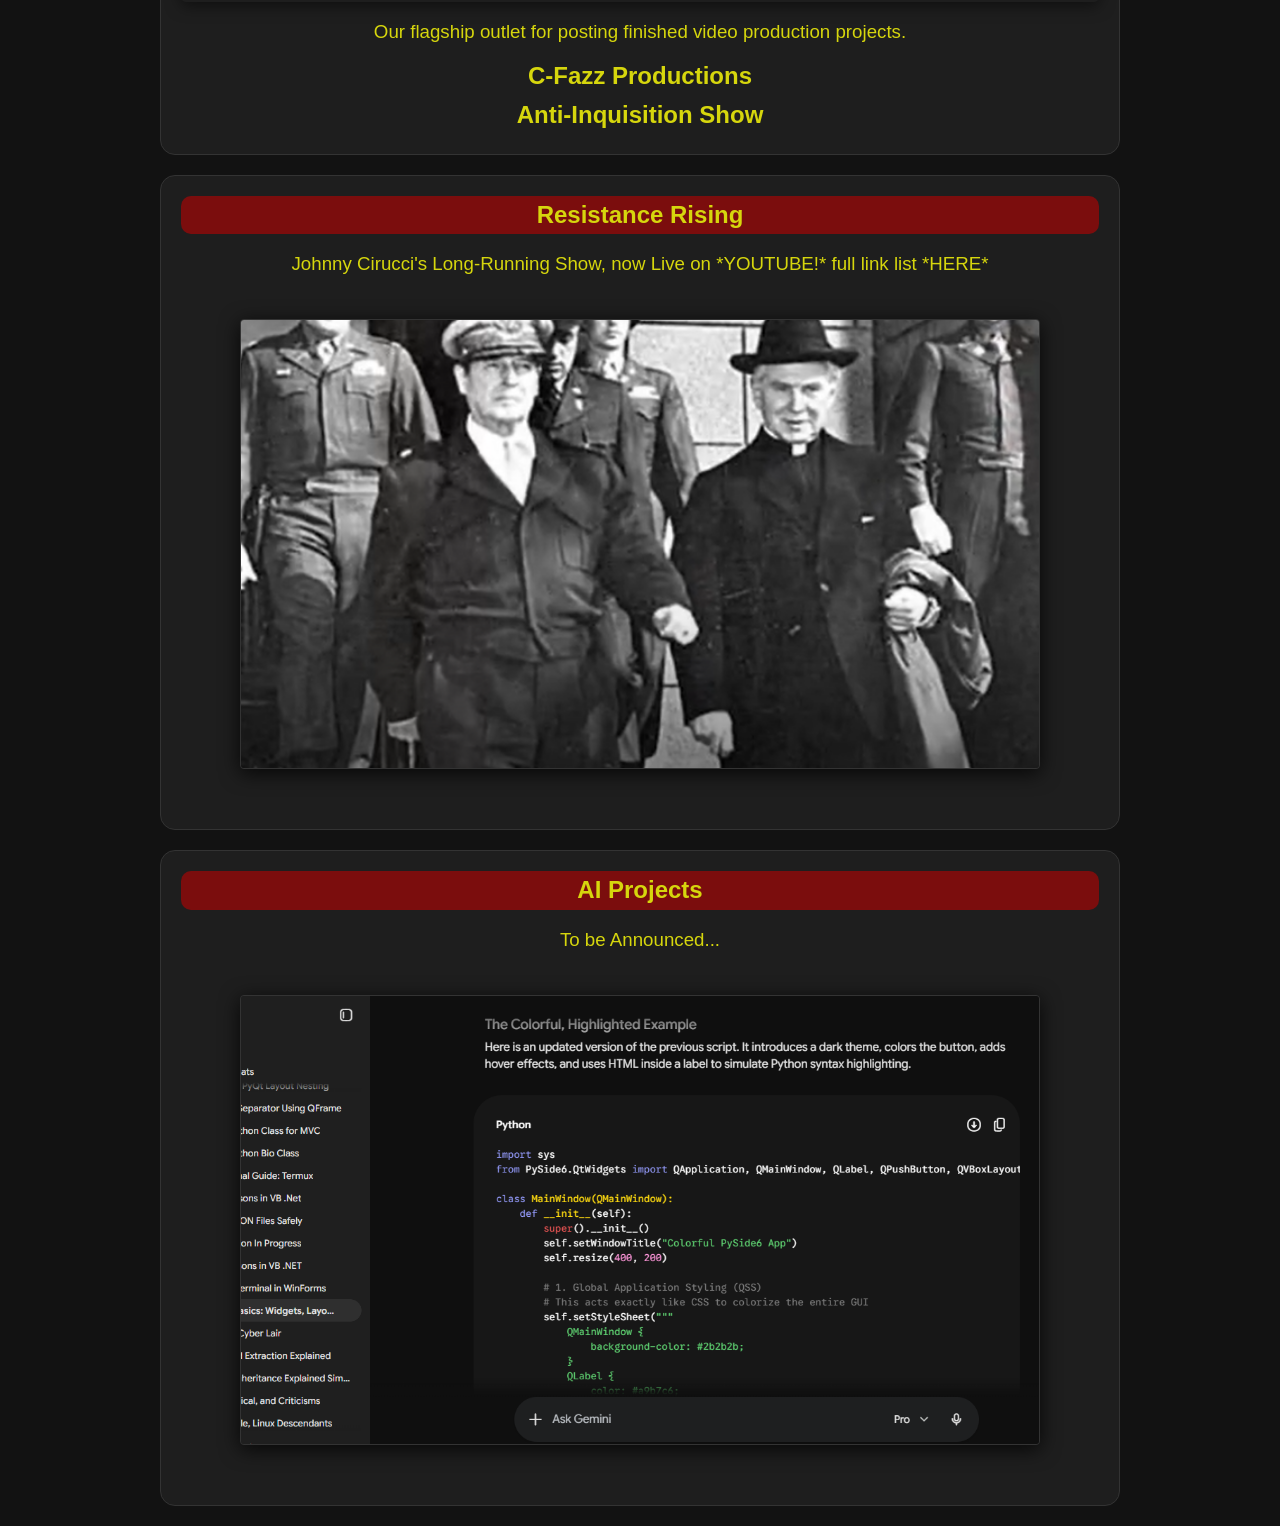
<file: projects.html>
<!DOCTYPE html>
<html lang="en">

<head>
    <meta charset="UTF-8">
    <meta name="viewport" content="width=device-width,
     initial-scale=1.0">
    <title>Anti-Inquisition HQ</title>
    <link rel="stylesheet" href="assets/css/style.css">
    <link rel="icon" type="image/jpg" href="assets/images/ihses.jpg">
</head>

<body>
    <div class="logo-container">
        <a href="index.html" class="logo-link">
            <img src="assets/images/antiPatchRaw.png" class="logo-image" alt="Resistance Unit Anti-Inquisitor">
        </a>
    </div>
    <nav>
        <a href="index.html">Home</a>
        <a href="projects.html">Projects</a>
        <a href="media.html">Media</a>
        <a href="links.html">Links</a>
        <a href="deeplinks.html">DeepLinks</a>
    </nav>
    <div class="project-grid">
        <div class="project-card">
            <h1 class="titleCamp">Campaigns and Initiatives</h1>
            <br>
            <h3>
                These are upcoming or ongoing projects showcased by
                The Anti-Inquisition, Johnny Cirucci, and other
                Flying Monkeys, Airborne Simians, Anti-Inquisitors,
                Resisters, and other Enemies of the Papal Crown
            </h3>
        </div>
        <div class="project-card">
            <h2 class="linkTitle2">
                Jesidue Database
            </h2>
            <div class="picFrame">
                <img class="slide active" src="assets/images/projectImages/JesidueDatabase/db1.png"
                    alt="Database Schema">
                <img class="slide" src="assets/images/projectImages/JesidueDatabase/db2.png" alt="Database Schema">
                <img class="slide" src="assets/images/projectImages/JesidueDatabase/db3.png" alt="Database Schema">
                <img class="slide" src="assets/images/projectImages/JesidueDatabase/db4.png" alt="Database Schema">
                <img class="slide" src="assets/images/projectImages/JesidueDatabase/db5.png" alt="Database Schema">
                <img class="slide" src="assets/images/projectImages/JesidueDatabase/db6.png" alt="Database Schema">
            </div>
            <h3>
                A relational database in SQLite that maps "Jesidue"; ie. the Jesuit, Jesuitical,
                or Unholy Roman connections between entities. This is a project that is currently
                under development, but we will let everyone know when it goes live. We are looking
                for volunteers to help populate the database with entities and relationships, possibly
                with the use of A.I. If anyone is interested please contact us:
            </h3>
            <ul class="contact">
                <li>
                    <a href="mailto:cfazz817@protonmail.com">
                        <b>Send us an e-mail</b>
                    </a>
                </li>
                <li>
                    <a href="sms:+14752828733">
                        <b>Send us a text</b>
                    </a>
                </li>
            </ul>
        </div>
        <div class="project-card">
            <h2 class="linkTitle2">
                Jesuit Coajudor Dossier Program
            </h2>
            <div class="picFrame">
                <img class="slide active" src="assets/images/projectImages/JesuitCoajudors/CoaJudorsDossier1.png"
                    alt="Jesuit Coajudors Program">
                <img class="slide" src="assets/images/projectImages/JesuitCoajudors/jc1.png"
                    alt="Jesuit Coajudors Program">
                <img class="slide" src="assets/images/projectImages/JesuitCoajudors/CoaJudorsDossier2.png"
                    alt="Jesuit Coajudors Program">
                <img class="slide" src="assets/images/projectImages/JesuitCoajudors/jc2.png"
                    alt="Jesuit Coajudors Program">
                <img class="slide" src="assets/images/projectImages/JesuitCoajudors/CoaJudorsDossier3.png"
                    alt="Jesuit Coajudors Program">
                <img class="slide" src="assets/images/projectImages/JesuitCoajudors/jc3.png"
                    alt="Jesuit Coajudors Program">
                <img class="slide" src="assets/images/projectImages/JesuitCoajudors/CoaJudorsDossier4.png"
                    alt="Jesuit Coajudors Program">
                <img class="slide" src="assets/images/projectImages/JesuitCoajudors/jc4.png"
                    alt="Jesuit Coajudors Program">
                <img class="slide" src="assets/images/projectImages/JesuitCoajudors/jc5.png"
                    alt="Jesuit Coajudors Program">
            </div>
            <h3>
                A quick-reference "Jesuit Coajudor" dossier viewer in python utilizing dataclasses.
                I designed both a Qt GUI via PySide6 and a Command Line Interface utilizing Gemini as a
                mentor and for guidance and suggestions.
            </h3>
            <ul class="contact">
                <li>
                    <a href="mailto:cfazz817@protonmail.com">
                        <b>Send us an e-mail</b>
                    </a>
                </li>
                <li>
                    <a href="sms:+14752828733">
                        <b>Send us a text</b>
                    </a>
                </li>
            </ul>
        </div>
        <div class="project-card">
            <h2 class="linkTitle2">
                Flying Monkey and Anti-Inquisition Facebook Outreach
            </h2>
            <div class="picFrame">
                <img class="slide active" src="assets/images/projectImages/Facebook/MyFedbook.png"
                    alt="Facebook Outreach">
                <img class="slide" src="assets/images/projectImages/Facebook/FlyingMonkeysFedBookPage.png"
                    alt="Facebook Outreach">
                <img class="slide active" src="assets/images/projectImages/Facebook/Captain.png"
                    alt="Facebook Outreach">
                <img class="slide" src="assets/images/projectImages/Facebook/FlyingMonkeysFedBookGroup.png"
                    alt="Facebook Outreach">
                <img class="slide" src="assets/images/projectImages/Facebook/greek.png" alt="Facebook Outreach">
            </div>
            <li class="facebook-outreach">
                <a class="linky" target="_blank" href="https://www.facebook.com/michael.franco.73594/">
                    Chris Fazz: Facebook
                </a>
            </li>
            <li class="facebook-outreach">
                <a target="_blank" href="https://www.facebook.com/gio.cirucci">
                    Johnny Cirucci: Facebook
                </a>
            </li>
            <li class="facebook-outreach">
                <a target="_blank" href="https://www.facebook.com/groups/flyingmonkeyfedbookgroup">
                    Flying Monkeys Fedbook Group
                </a>
            </li>
            <li class="facebook-outreach">
                <a target="_blank" href="https://www.facebook.com/FlyingMonkeyAttackFormation">
                    Flying Monkeys Fedbook Page
                </a>
            </li>
        </div>
        <div class="project-card">
            <h2 class="linkTitle2">
                C-Fazz Productions
            </h2>
            <div class="embed-container">
                <iframe width="560" height="315" src="https://www.youtube.com/embed/ji-aiGk5xiY?si=VxHb1w74unmEIwti"
                    title="YouTube video player" frameborder="0"
                    allow="accelerometer; autoplay; clipboard-write; encrypted-media; gyroscope; picture-in-picture; web-share"
                    referrerpolicy="strict-origin-when-cross-origin" allowfullscreen>
                </iframe>
            </div>
            <h3>
                Our flagship outlet for posting finished video production
                projects.
            </h3>
            <ul class="contact">
                <li>
                    <a href="https://www.youtube.com/@Anti_Inquisition">
                        <b>C-Fazz Productions</b>
                    </a>
                </li>
                <li>
                    <a href="https://www.youtube.com/playlist?list=PLmL5i__v_v62f2ncMHveFRTZfKxohx-qi">
                        <b>Anti-Inquisition Show</b>
                    </a>
                </li>
            </ul>
        </div>
        <div class="project-card">
            <h2 class="linkTitle2">
                Resistance Rising
            </h2>
            <h3>
                Johnny Cirucci's Long-Running Show, now Live on <a class="stand"
                    href="https://www.youtube.com/@Gio.Johnny.Cirucci">*YOUTUBE!*</a>
                full link list <a class="stand" href="links.html">*HERE*</a>
            </h3>
            <div class="picFrame">
                <img class="slide active" src="assets/images/McArthurnWalsh.png"
                    alt="Edmond Walsh SJ and Mcarthur in Japan">
                <img class="slide" src="assets/images/arrestUm.png" alt="Edmond Walsh SJ and Mcarthur in Japan">
            </div>
        </div>
        <div class="project-card">
            <h2 class="linkTitle2">
                AI Projects
            </h2>
            <h3>
                To be Announced...
            </h3>
            <div class="picFrame">
                <img class="slide active" src="assets/images/aitime.png" alt="Google Gemini">
            </div>
        </div>
        <script src="assets/js/indexSlideshow.js"></script>
</body>

</html>
</file>
<file: assets/css/style.css>
/* =========================================
   1. CSS Variables (Your Color Palette)
   ========================================= */
:root {
    --bg-main: #121212;
    /* Deep charcoal background */
    --bg-secondary: #1e1e1e;
    /* A background for Titles */
    --title-back: rgb(123, 13, 13);
    /* Slightly lighter for project cards */
    --text-main: #46e716;
    /* Off-white for readability */
    --text-muted: #2f7d05;
    /* Gray for secondary text */
    --accent: rgb(214, 214, 13);
    /* A sharp, terminal-style accent color */
    --font-stack: 'Segoe UI', Tahoma, Geneva, Verdana, sans-serif;
}

/* =========================================
   2. Base Reset & Typography
   ========================================= */
* {
    box-sizing: border-box;
    margin: 0;
    padding: 0;

}

body {
    background-color: var(--bg-main);
    color: var(--text-main);
    font-family: var(--font-stack);
    line-height: 1.6;
    text-align: center;
    max-width: 1000px;
    /* Keeps content readable on wide screens */
    margin: 0 auto;
    /* Centers the website */
    padding: 20px;
    /* The linear-gradient adds a 70% dark overlay on top of the image */
    background-image: linear-gradient(rgba(18, 18, 18, 0.9), rgba(18, 18, 18, 0.9)), url('../images/ihslogo2.jpg');

    background-size: cover;
    /* Forces the image to cover the entire screen */
    background-position: center;
    /* Keeps the focal point in the middle */
    background-repeat: no-repeat;
    /* Prevents the image from tiling */
    background-attachment: fixed;
    /* Optional: keeps the image locked in place when you scroll */
}

.linkpage,
.deepLinkpage {
    padding-left: 50px;
}

.linkTitle {
    background-color: var(--title-back);
    color: var(--accent);
}

h1,
h2,
h3 {
    color: var(--text-main);
    margin-bottom: 15px;
    font-weight: 400;
    border-radius: 10px;
}

h1 {
    background-color: var(--title-back);
    color: var(--accent);
}

a {
    color: var(--accent);
    text-decoration: none;
    transition: color 0.3s ease;
}

a:hover {
    color: #23a309;
}

/* =========================================
   3. Navigation Bar
   ========================================= */
nav {
    display: flex;
    gap: 20px;
    padding-top: 10px;
    padding-bottom: 20px;
    padding-left: 20px;
    padding-right: 20px;
    margin-bottom: 40px;
    border-bottom: 1px solid #333;
    text-align: center;
    justify-content: center;
    white-space: nowrap;
    overflow-x: auto;

}

nav a {
    font-size: 1.1rem;
    color: var(--text-main);
    text-transform: uppercase;
    letter-spacing: 1px;
}

nav a:hover {
    color: var(--accent);
}

/* =========================================
   4. The Projects Grid
   ========================================= */
.project-grid {
    display: grid;
    /* This automatically creates responsive columns */
    grid-template-columns: repeat(auto-fit, minmax(600px, 1fr));
    gap: 20px;
    margin-top: 20px;
}

.project-card {
    background-color: var(--bg-secondary);
    padding: 20px;
    border: 1px solid #333;
    border-radius: 15px;
}

.project-card h3 {
    margin-bottom: 10px;
    color: var(--accent);
}

/* =========================================
   5. Media & Imagery Display
   ========================================= */
.media-gallery img {
    max-width: 100%;
    height: auto;
    border-radius: 4px;
    margin-bottom: 20px;
    box-shadow: 0 4px 15px rgba(0, 0, 0, 0.5);
}

/* The container holding the images */
.picFrame {
    max-width: 800px;
    /* How wide the frame gets */
    aspect-ratio: 16 / 9;
    /* Keeps a nice cinematic rectangle shape */
    margin: 40px auto;
    /* Centers it on the page */
    position: relative;
    overflow: hidden;
    /* Hides the images that spill outside the frame */
    border: 1px solid #333;
    /* A subtle dark border */
    border-radius: 4px;
    box-shadow: 0 4px 20px rgba(0, 0, 0, 0.8);
}

/* The images themselves */
.slide {
    width: 100%;
    height: 100%;
    object-fit: cover;
    /* Prevents weird stretching */
    position: absolute;
    top: 0;
    left: 0;
    opacity: 0;
    /* Hides all images by default */
    transition: opacity 1.5s ease-in-out;
    /* Creates the smooth fade effect */
}

/* The class that makes an image visible */
.slide.active {
    opacity: 1;
}

.logo-link {
    display: inline-block;
}

.logo-image {
    max-width: 150px;
    /* Change this number to make the logo bigger or smaller */
    height: auto;
    /* This prevents the patch from stretching weirdly */
}

ul {
    list-style-type: disc;


}

.under {
    list-style-type: upper-roman;
    color: var(--accent);
}

.facebook-outreach {
    list-style-type: none;
}

.project-card h2.linkTitle2 {
    background-color: var(--title-back);
    color: var(--accent);
    font-weight: bold;
}

.titleCamp {
    font-weight: 700;
    font-style: oblique;
    line-height: 2.6;
}

.titleMedia {
    font-weight: 700;
    font-style: normal;
    line-height: 2.6;
}

.tubes {
    font-size: xx-large;
    list-style-type: none;
}

.project-card .contact {
    list-style-type: none;
    font-size: 18pt;
}

/* =========================================
   7. Video & Iframe Embeds
   ========================================= */
.embed-container {
    width: 100%;
    margin: 15px auto;
    /* The 'auto' perfectly centers it horizontally */
    display: flex;
    /* Forces the content to behave */
    justify-content: center;
    /* Centers the iframe inside the container */
    overflow: hidden;
    border-radius: 5px;
    box-shadow: 0 4px 15px rgba(0, 0, 0, 0.5);
}

.embed-container iframe {
    display: block;
    /* Removes the weird invisible gap below iframes */
    width: 100%;
    max-width: 800px;
    /* Prevents it from getting too massive on huge screens */
    aspect-ratio: 16 / 9;
    border: none;
    /* Removes the ugly default browser border */
}
</file>
